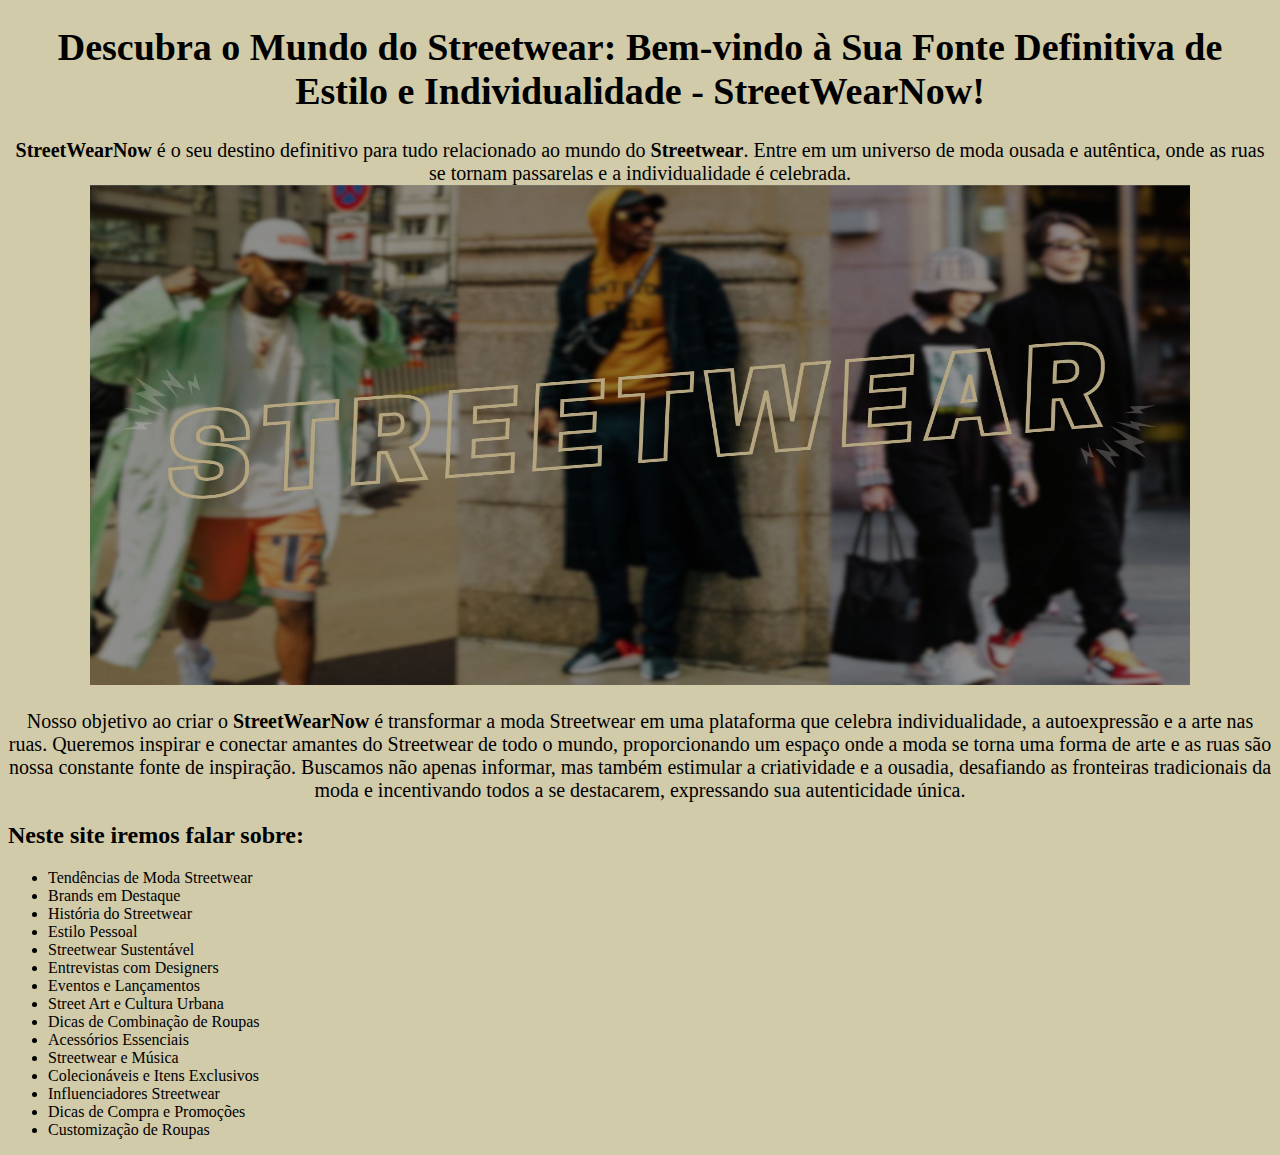
<file: index.html>
<!DOCTYPE html>
<html lang="pt-br">
    <head>
        <meta charset="UTF-8">
        <title>StreetWearNow</title>
    </head>
        <link rel="stylesheet" href="style.css">

    <body>
        <h1 style="text-align: center"> Descubra o Mundo do Streetwear: Bem-vindo à Sua Fonte Definitiva de Estilo e Individualidade - StreetWearNow!</h1>

       <p style="text-align: center"><strong>StreetWearNow</strong> é o seu destino definitivo para tudo relacionado ao mundo do <strong>Streetwear</strong>. Entre em um universo de moda ousada e autêntica, onde as ruas se tornam passarelas e a individualidade é celebrada.
      

    <img src="STREETWEAR.jpg" height="500px" width="1100px">


       <p style="text-align: center">Nosso objetivo ao criar o <strong>StreetWearNow</strong> é transformar a moda Streetwear em uma plataforma que celebra individualidade, a autoexpressão e a arte nas ruas. Queremos inspirar e conectar amantes do Streetwear de todo o mundo, proporcionando um espaço onde a moda se torna uma forma de arte e as ruas são nossa constante fonte de inspiração. Buscamos não apenas informar, mas também estimular a criatividade e a ousadia, desafiando as fronteiras tradicionais da moda e incentivando todos a se destacarem, expressando sua autenticidade única. 

        <h2>Neste site iremos falar sobre:</h2>

        <ul>
            <li>Tendências de Moda Streetwear</li>
            <li>Brands em Destaque</li>
            <li>História do Streetwear</li>
            <li>Estilo Pessoal</li>
            <li>Streetwear Sustentável</li>
            <li>Entrevistas com Designers</li>
            <li>Eventos e Lançamentos</li>
            <li>Street Art e Cultura Urbana</li>
            <li>Dicas de Combinação de Roupas</li>
            <li>Acessórios Essenciais</li>
            <li>Streetwear e Música</li>
            <li>Colecionáveis e Itens Exclusivos</li>
            <li>Influenciadores Streetwear</li>
            <li>Dicas de Compra e Promoções</li>
            <li>Customização de Roupas</li>
        </ul>
</file>
<file: style.css>
body {
    background: rgb(209, 203, 170)
}

#STREETWEAR {
    width: 100%;
}

 h1 {
    text-align: center
 }

 p {
    text-align: center;
 }

 h1 {
    font-size: 38px
 }

 em strong {
    color: FF0000;
 }

 .itens {
   font-style: italic
 }

 
p {
   font-size: 20px
}
</file>
